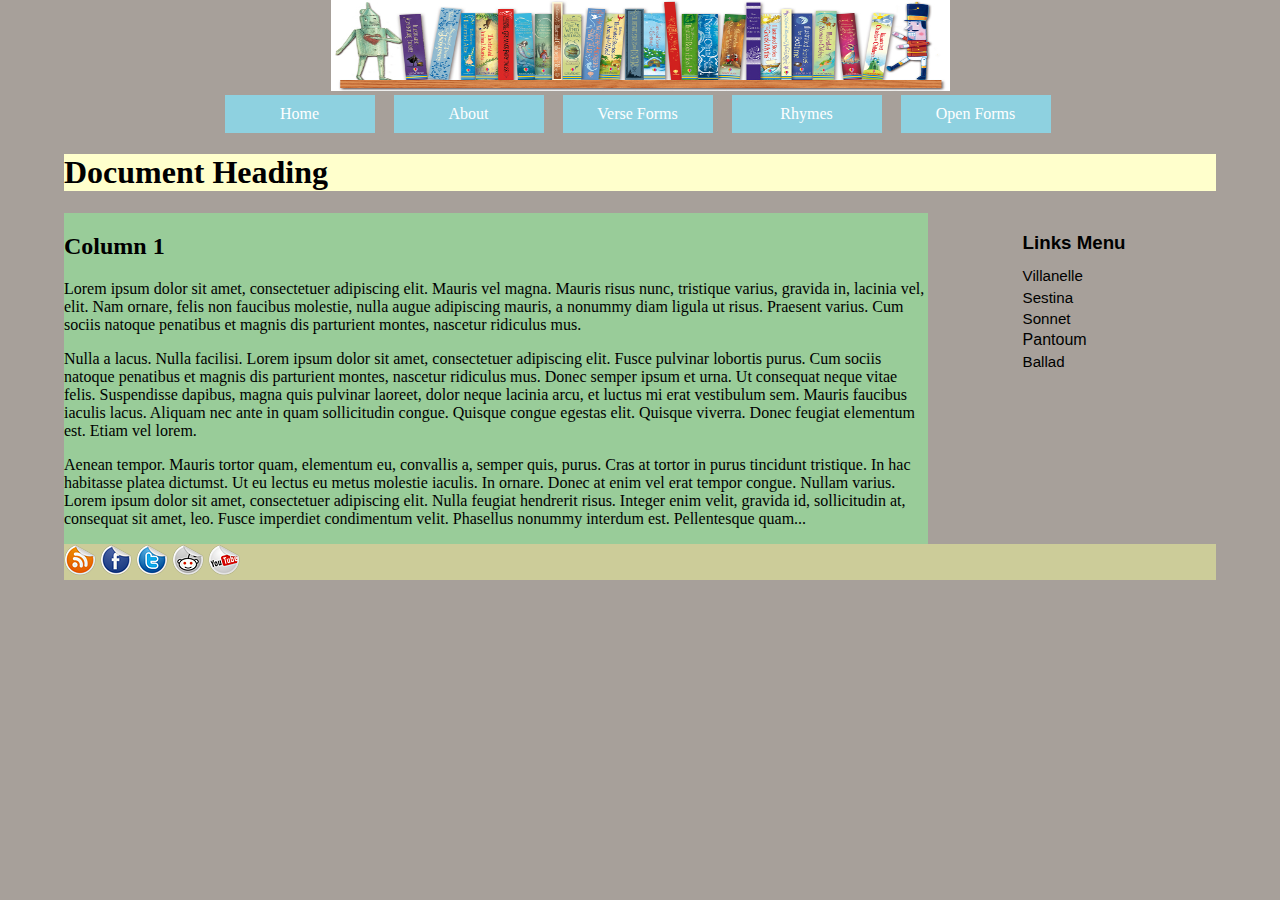
<file: base.html>
<!DOCTYPE HTML>
<html>
<head>
<meta http-equiv="Content-Type" content="text/html; charset=UTF-8">
<title>Untitled Document</title>
<link href="base.css" rel="stylesheet" type="text/css">
</head>

<body>



<div id="container">
    
    <div id=topimg><center><img src="Illustrated-gift-books.jpg" alt="header" width="619" height="91"></div>  
    
    <div class="topNav"> 
			<a href="index.html">Home</a>
            
             <a href="About.html">About</a>
		  
			<a href="About.html">Verse Forms</a> 
		  
			<a href="Rhymes.html">Rhymes</a> 
		  
		<a href="openForms.html">Open Forms</a></div>
    
    
    
    <div id="titlebar"><h1>Document Heading</h1></div>
    
    <div id="maincontent">
    <h2>Column 1</h2>
    
    
    <!--content goes here - do not scew up again!!!!-->
    
    
    
    
    
    <p>Lorem ipsum dolor sit amet, consectetuer adipiscing elit. Mauris vel magna. Mauris risus nunc, tristique varius, gravida in, lacinia vel, elit. Nam ornare, felis non faucibus molestie, nulla augue adipiscing mauris, a nonummy diam ligula ut risus. Praesent varius. Cum sociis natoque penatibus et magnis dis parturient montes, nascetur ridiculus mus.</p>

<p>Nulla a lacus. Nulla facilisi. Lorem ipsum dolor sit amet, consectetuer adipiscing elit. Fusce pulvinar lobortis purus. Cum sociis natoque penatibus et magnis dis parturient montes, nascetur ridiculus mus. Donec semper ipsum et urna. Ut consequat neque vitae felis. Suspendisse dapibus, magna quis pulvinar laoreet, dolor neque lacinia arcu, et luctus mi erat vestibulum sem. Mauris faucibus iaculis lacus. Aliquam nec ante in quam sollicitudin congue. Quisque congue egestas elit. Quisque viverra. Donec feugiat elementum est. Etiam vel lorem.</p>

<p>Aenean tempor. Mauris tortor quam, elementum eu, convallis a, semper quis, purus. Cras at tortor in purus tincidunt tristique. In hac habitasse platea dictumst. Ut eu lectus eu metus molestie iaculis. In ornare. Donec at enim vel erat tempor congue. Nullam varius. Lorem ipsum dolor sit amet, consectetuer adipiscing elit. Nulla feugiat hendrerit risus. Integer enim velit, gravida id, sollicitudin at, consequat sit amet, leo. Fusce imperdiet condimentum velit. Phasellus nonummy interdum est. Pellentesque quam...</p>

<!--end of content - maincontent div ends on line below-->


    </div>
    
    
    
    <div id="linksmenu">
  <ul>
    <h3>Links Menu</h3>
    <!--<span class=link<a href="http://zeroedit.com">Link </a></span>-->
    <li><a href="Villanelle.html">Villanelle</a></li>
     <li> <a href="sestina.html">Sestina</a></li>
     <li> <a href="sonnet.html">Sonnet</a></li>
     <li> Pantoum</li>
      <li><a href="ballad.html">Ballad </a></li>
    </ul>
  </div>
  
  
  
  <div id="footer">
   
<p id="socialicons">
<a href="http://www.zeroedit.com/">
<img border="0"  src="images/rss.png" width="32" height="32" alt="rss feed"></a>


<a href="http://www.facebook.com/">
<img border="0" src="images/facebook.png" /></a>
<a href="http://www.twitter.com/">
<img border="0" src="images/twitter.png" /></a>
<a href="http://www.reddit.com/">
<img border="0" src="images/reddit.png" /></a>
<a href="http://www.youtube.com/">
<img border="0" src="images/youtube.png" /></a>


<!--Icons by http://dryicons.com-->


  </div>
  
 <!-- footer ended-->
   
   
 <!--  container ends--> </div>  

</body>
</html>
</file>
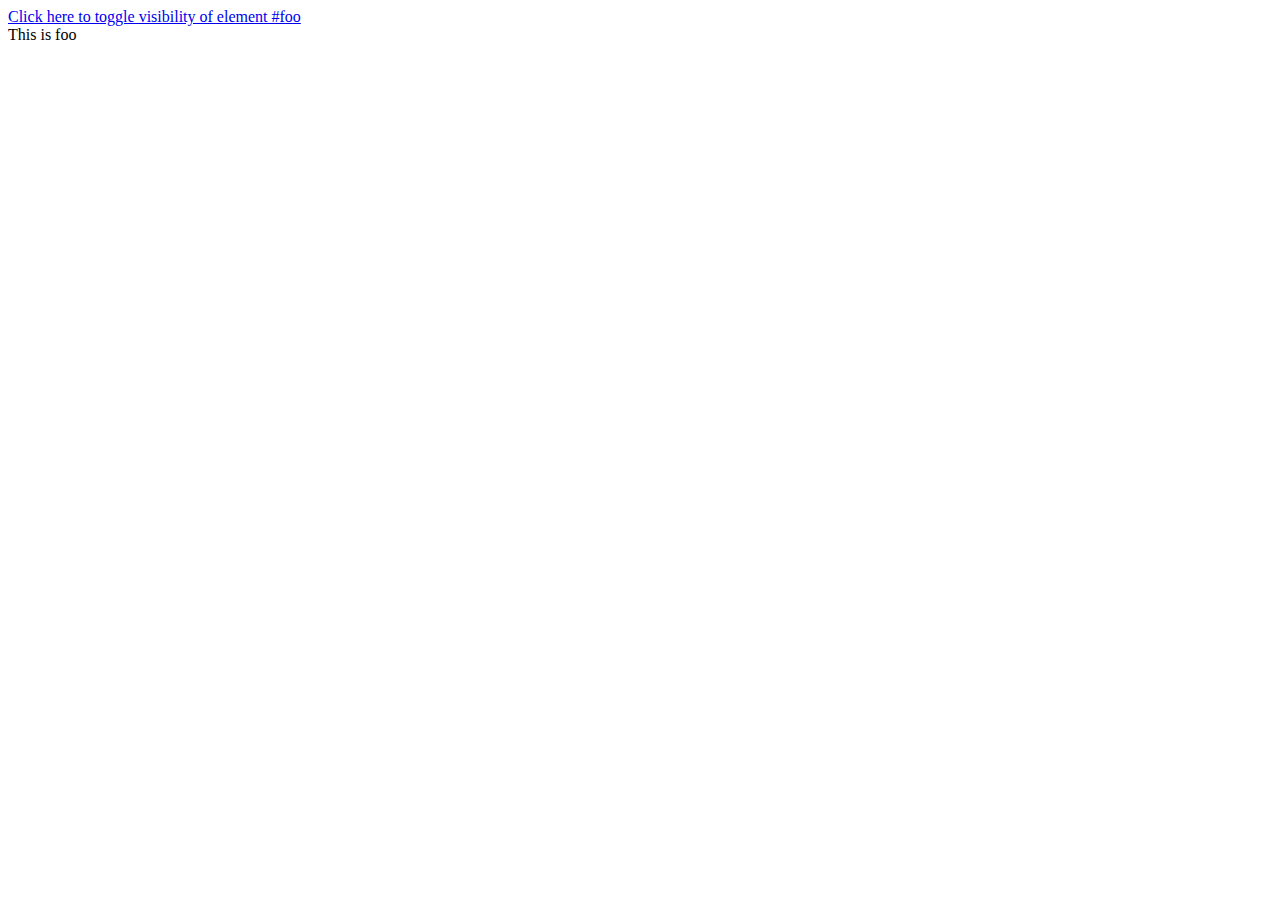
<file: hidden.html>
<!DOCTYPE HTML>
<html>
<head>

<meta http-equiv="Content-Type" content="text/html; charset=UTF-8">
<title>Untitled Document</title>
</head><script language="JavaScript1.5" src="js_files/toggle.js" type="text/javascript"></script>

<body>
<a href="#" onclick="toggle_visibility('foo');">Click here to toggle visibility of element #foo</a>
<div id="foo">This is foo</div>
</body>
</html>
</file>
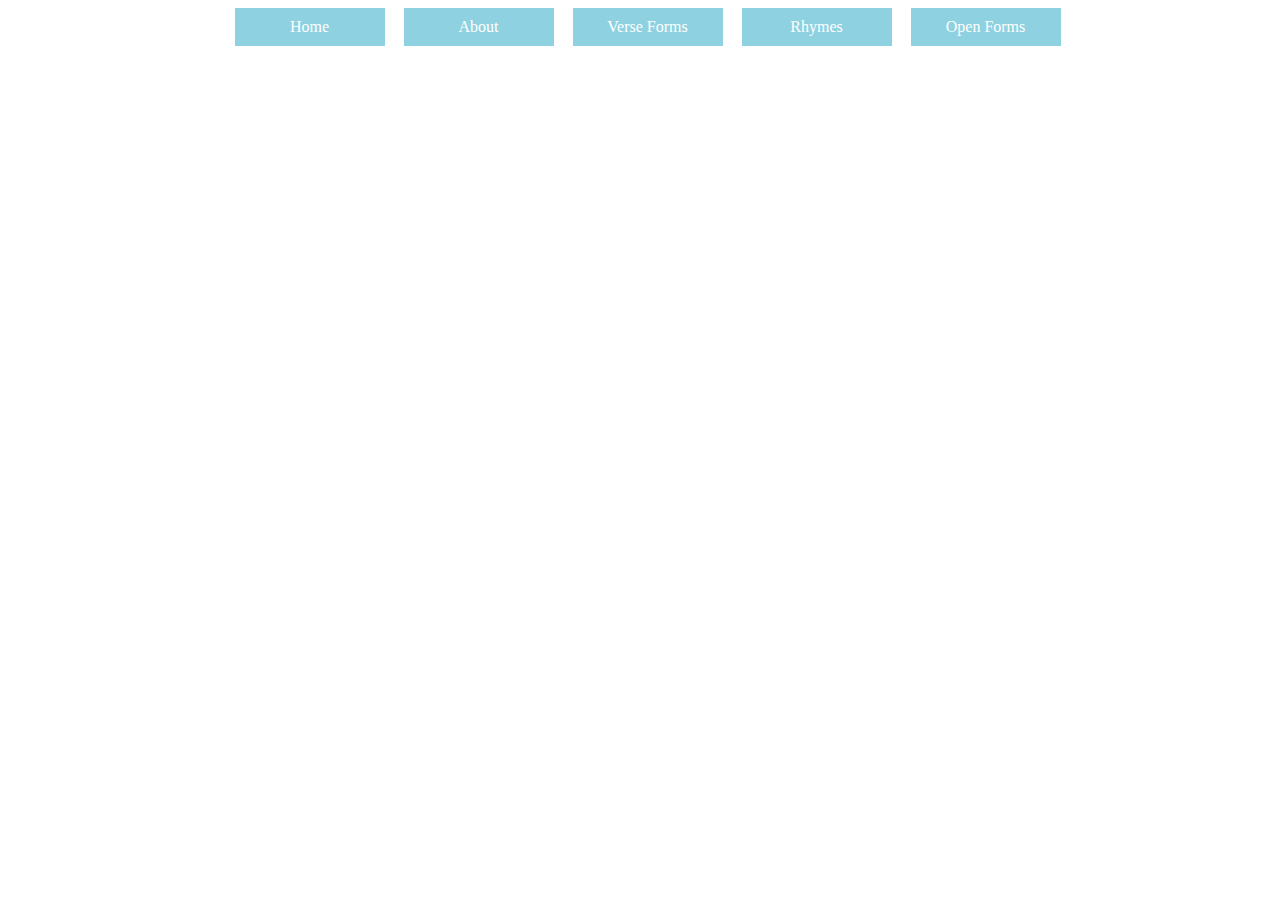
<file: testrun.html>
<!DOCTYPE HTML>
<html>
<head>
<meta http-equiv="Content-Type" content="text/html; charset=UTF-8">
<title>Untitled Document</title>
<link href="testrun.css" rel="stylesheet" type="text/css">
</head>

<div class="nav"> 
			<a href="/">Home</a>
            
             <a href="About.html">About</a>
		  
			<a href="About.html">Verse Forms</a> 
		  
			<a href="Rhymes.html">Rhymes</a> 
		  
		<a href="openForms.html">Open Forms</a></div> 
</body>
</html>
</file>
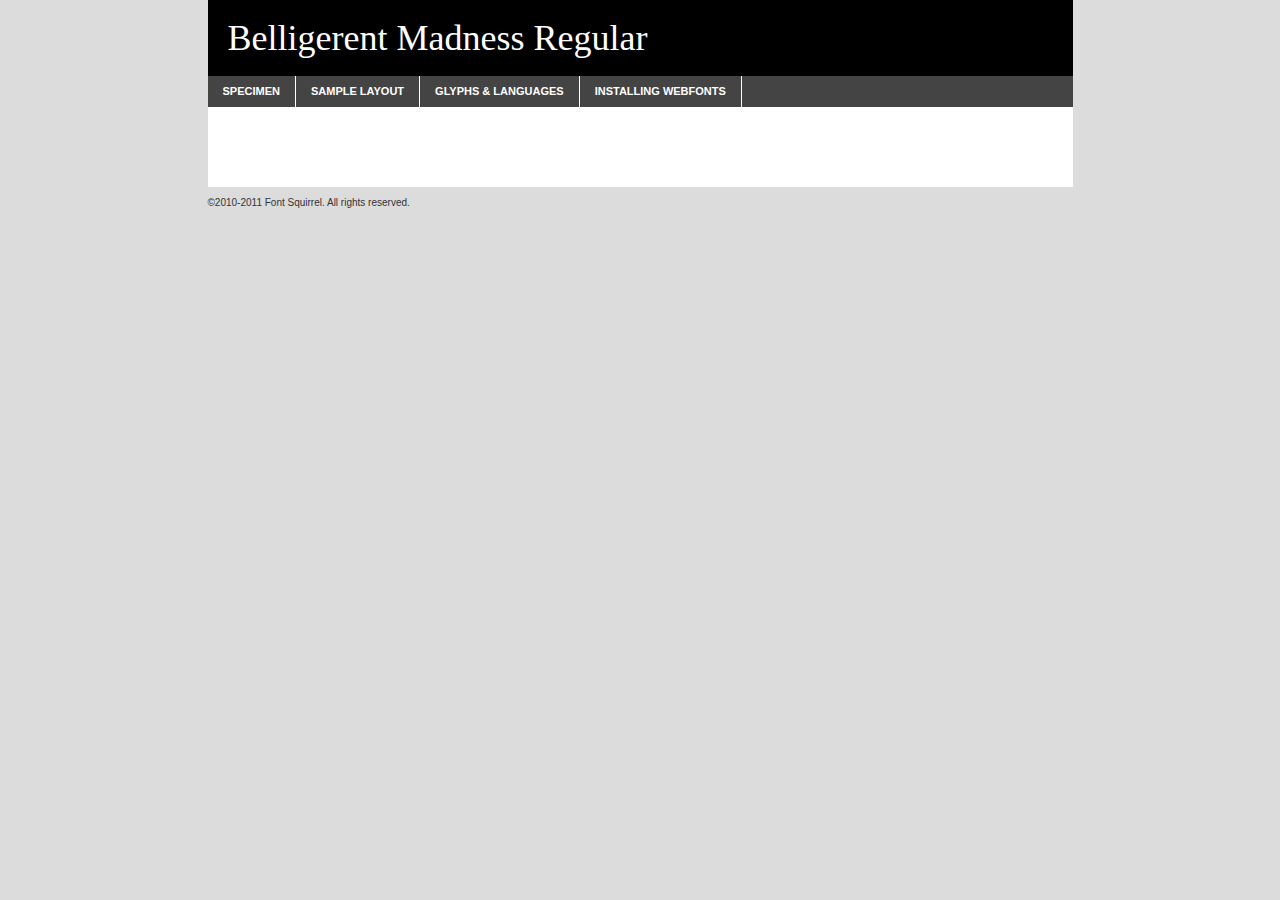
<file: fonts/belligerent-demo.html>
<!DOCTYPE html PUBLIC "-//W3C//DTD XHTML 1.0 Transitional//EN"
	"http://www.w3.org/TR/xhtml1/DTD/xhtml1-transitional.dtd">

<html xmlns="http://www.w3.org/1999/xhtml" xml:lang="en" lang="en">
<head>
	<meta http-equiv="Content-Type" content="text/html; charset=utf-8" />
	<script src="http://ajax.googleapis.com/ajax/libs/jquery/1.7.2/jquery.min.js" type="text/javascript" charset="utf-8"></script>
	<script src="specimen_files/easytabs.js" type="text/javascript" charset="utf-8"></script>
	<link rel="stylesheet" href="specimen_files/specimen_stylesheet.css" type="text/css" charset="utf-8" />
	<link rel="stylesheet" href="art_stylesheet.css" type="text/css" charset="utf-8" />

	<style type="text/css">
					body{
				font-family: 'belligerent_madnessregular';
							}
		</style>

	<title>Belligerent Madness Regular Specimen</title>
	
	
	<script type="text/javascript" charset="utf-8">
		$(document).ready(function() {
			$('#container').easyTabs({defaultContent:1});
		});
	</script>
</head>

<body>
<div id="container">
	<div id="header">
		Belligerent Madness Regular	</div>
	<ul class="tabs">
		<li><a href="#specimen">Specimen</a></li>
		<li><a href="#layout">Sample Layout</a></li>
				<li><a href="#glyphs">Glyphs &amp; Languages</a></li>
		<li><a href="#installing">Installing Webfonts</a></li>
		
	</ul>
	
	<div id="main_content">

		
			<div id="specimen">
		
				<div class="section">
					<div class="grid12 firstcol">
						<div class="huge">AaBb</div>
					</div>
				</div>
		
				<div class="section">
					<div class="glyph_range">A&#x200B;B&#x200b;C&#x200b;D&#x200b;E&#x200b;F&#x200b;G&#x200b;H&#x200b;I&#x200b;J&#x200b;K&#x200b;L&#x200b;M&#x200b;N&#x200b;O&#x200b;P&#x200b;Q&#x200b;R&#x200b;S&#x200b;T&#x200b;U&#x200b;V&#x200b;W&#x200b;X&#x200b;Y&#x200b;Z&#x200b;a&#x200b;b&#x200b;c&#x200b;d&#x200b;e&#x200b;f&#x200b;g&#x200b;h&#x200b;i&#x200b;j&#x200b;k&#x200b;l&#x200b;m&#x200b;n&#x200b;o&#x200b;p&#x200b;q&#x200b;r&#x200b;s&#x200b;t&#x200b;u&#x200b;v&#x200b;w&#x200b;x&#x200b;y&#x200b;z&#x200b;1&#x200b;2&#x200b;3&#x200b;4&#x200b;5&#x200b;6&#x200b;7&#x200b;8&#x200b;9&#x200b;0&#x200b;&amp;&#x200b;.&#x200b;,&#x200b;?&#x200b;!&#x200b;&#64;&#x200b;(&#x200b;)&#x200b;#&#x200b;$&#x200b;%&#x200b;*&#x200b;+&#x200b;-&#x200b;=&#x200b;:&#x200b;;</div>
				</div>
				<div class="section">
					<div class="grid12 firstcol">
						<table class="sample_table">
							<tr><td>10</td><td class="size10">abcdefghijklmnopqrstuvwxyzABCDEFGHIJKLMNOPQRSTUVWXYZ0123456789abcdefghijklmnopqrstuvwxyzABCDEFGHIJKLMNOPQRSTUVWXYZ0123456789abcdefghijklmnopqrstuvwxyzABCDEFGHIJKLMNOPQRSTUVWXYZ</td></tr>
							<tr><td>11</td><td class="size11">abcdefghijklmnopqrstuvwxyzABCDEFGHIJKLMNOPQRSTUVWXYZ0123456789abcdefghijklmnopqrstuvwxyzABCDEFGHIJKLMNOPQRSTUVWXYZ0123456789abcdefghijklmnopqrstuvwxyzABCDEFGHIJKLMNOPQRSTUVWXYZ</td></tr>
							<tr><td>12</td><td class="size12">abcdefghijklmnopqrstuvwxyzABCDEFGHIJKLMNOPQRSTUVWXYZ0123456789abcdefghijklmnopqrstuvwxyzABCDEFGHIJKLMNOPQRSTUVWXYZ0123456789abcdefghijklmnopqrstuvwxyzABCDEFGHIJKLMNOPQRSTUVWXYZ</td></tr>
							<tr><td>13</td><td class="size13">abcdefghijklmnopqrstuvwxyzABCDEFGHIJKLMNOPQRSTUVWXYZ0123456789abcdefghijklmnopqrstuvwxyzABCDEFGHIJKLMNOPQRSTUVWXYZ0123456789abcdefghijklmnopqrstuvwxyzABCDEFGHIJKLMNOPQRSTUVWXYZ</td></tr>
							<tr><td>14</td><td class="size14">abcdefghijklmnopqrstuvwxyzABCDEFGHIJKLMNOPQRSTUVWXYZ0123456789abcdefghijklmnopqrstuvwxyzABCDEFGHIJKLMNOPQRSTUVWXYZ0123456789abcdefghijklmnopqrstuvwxyzABCDEFGHIJKLMNOPQRSTUVWXYZ</td></tr>
							<tr><td>16</td><td class="size16">abcdefghijklmnopqrstuvwxyzABCDEFGHIJKLMNOPQRSTUVWXYZ0123456789abcdefghijklmnopqrstuvwxyzABCDEFGHIJKLMNOPQRSTUVWXYZ</td></tr>
							<tr><td>18</td><td class="size18">abcdefghijklmnopqrstuvwxyzABCDEFGHIJKLMNOPQRSTUVWXYZ0123456789abcdefghijklmnopqrstuvwxyzABCDEFGHIJKLMNOPQRSTUVWXYZ</td></tr>
							<tr><td>20</td><td class="size20">abcdefghijklmnopqrstuvwxyzABCDEFGHIJKLMNOPQRSTUVWXYZ0123456789abcdefghijklmnopqrstuvwxyzABCDEFGHIJKLMNOPQRSTUVWXYZ</td></tr>
							<tr><td>24</td><td class="size24">abcdefghijklmnopqrstuvwxyzABCDEFGHIJKLMNOPQRSTUVWXYZ0123456789abcdefghijklmnopqrstuvwxyzABCDEFGHIJKLMNOPQRSTUVWXYZ</td></tr>
							<tr><td>30</td><td class="size30">abcdefghijklmnopqrstuvwxyzABCDEFGHIJKLMNOPQRSTUVWXYZ0123456789abcdefghijklmnopqrstuvwxyzABCDEFGHIJKLMNOPQRSTUVWXYZ</td></tr>
							<tr><td>36</td><td class="size36">abcdefghijklmnopqrstuvwxyzABCDEFGHIJKLMNOPQRSTUVWXYZ0123456789abcdefghijklmnopqrstuvwxyzABCDEFGHIJKLMNOPQRSTUVWXYZ</td></tr>
							<tr><td>48</td><td class="size48">abcdefghijklmnopqrstuvwxyzABCDEFGHIJKLMNOPQRSTUVWXYZ0123456789abcdefghijklmnopqrstuvwxyzABCDEFGHIJKLMNOPQRSTUVWXYZ</td></tr>
							<tr><td>60</td><td class="size60">abcdefghijklmnopqrstuvwxyzABCDEFGHIJKLMNOPQRSTUVWXYZ0123456789abcdefghijklmnopqrstuvwxyzABCDEFGHIJKLMNOPQRSTUVWXYZ</td></tr>
							<tr><td>72</td><td class="size72">abcdefghijklmnopqrstuvwxyzABCDEFGHIJKLMNOPQRSTUVWXYZ0123456789abcdefghijklmnopqrstuvwxyzABCDEFGHIJKLMNOPQRSTUVWXYZ</td></tr>
							<tr><td>90</td><td class="size90">abcdefghijklmnopqrstuvwxyzABCDEFGHIJKLMNOPQRSTUVWXYZ0123456789abcdefghijklmnopqrstuvwxyzABCDEFGHIJKLMNOPQRSTUVWXYZ</td></tr>
						</table>
				
					</div>
			
				</div>
		
		
		
								<div class="section" id="bodycomparison">


										<div id="xheight">
				<div class="fontbody">&#x25FC;&#x25FC;&#x25FC;&#x25FC;&#x25FC;&#x25FC;&#x25FC;&#x25FC;&#x25FC;&#x25FC;&#x25FC;&#x25FC;&#x25FC;&#x25FC;&#x25FC;&#x25FC;&#x25FC;&#x25FC;&#x25FC;&#x25FC;&#x25FC;&#x25FC;&#x25FC;&#x25FC;&#x25FC;&#x25FC;&#x25FC;&#x25FC;&#x25FC;&#x25FC;&#x25FC;&#x25FC;&#x25FC;&#x25FC;&#x25FC;&#x25FC;&#x25FC;&#x25FC;&#x25FC;&#x25FC;&#x25FC;&#x25FC;&#x25FC;&#x25FC;&#x25FC;&#x25FC;&#x25FC;&#x25FC;&#x25FC;&#x25FC;&#x25FC;&#x25FC;&#x25FC;&#x25FC;&#x25FC;&#x25FC;&#x25FC;&#x25FC;&#x25FC;&#x25FC;&#x25FC;&#x25FC;&#x25FC;&#x25FC;&#x25FC;&#x25FC;&#x25FC;&#x25FC;&#x25FC;&#x25FC;&#x25FC;&#x25FC;&#x25FC;&#x25FC;&#x25FC;&#x25FC;&#x25FC;&#x25FC;&#x25FC;&#x25FC;&#x25FC;&#x25FC;&#x25FC;&#x25FC;&#x25FC;&#x25FC;&#x25FC;&#x25FC;&#x25FC;&#x25FC;&#x25FC;&#x25FC;&#x25FC;&#x25FC;&#x25FC;&#x25FC;&#x25FC;&#x25FC;&#x25FC;body</div><div class="arialbody">body</div><div class="verdanabody">body</div><div class="georgiabody">body</div></div>
										<div class="fontbody" style="z-index:1">
											body<span>Belligerent Madness Regular</span>
										</div>
										<div class="arialbody" style="z-index:1">
											body<span>Arial</span>
										</div>
										<div class="verdanabody" style="z-index:1">
											body<span>Verdana</span>
										</div>
										<div class="georgiabody" style="z-index:1">
											body<span>Georgia</span>
										</div>



								</div>
		
		
				<div class="section psample psample_row1" id="">
					
					<div class="grid2 firstcol">
						<p class="size10"><span>10.</span>Aenean lacinia bibendum nulla sed consectetur. Fusce dapibus, tellus ac cursus commodo, tortor mauris condimentum nibh, ut fermentum massa justo sit amet risus. Nullam id dolor id nibh ultricies vehicula ut id elit. Cum sociis natoque penatibus et magnis dis parturient montes, nascetur ridiculus mus. Nulla vitae elit libero, a pharetra augue.</p>
			
					</div>
					<div class="grid3">
						<p class="size11"><span>11.</span>Aenean lacinia bibendum nulla sed consectetur. Fusce dapibus, tellus ac cursus commodo, tortor mauris condimentum nibh, ut fermentum massa justo sit amet risus. Nullam id dolor id nibh ultricies vehicula ut id elit. Cum sociis natoque penatibus et magnis dis parturient montes, nascetur ridiculus mus. Nulla vitae elit libero, a pharetra augue.</p>
			
					</div>
					<div class="grid3">
						<p class="size12"><span>12.</span>Aenean lacinia bibendum nulla sed consectetur. Fusce dapibus, tellus ac cursus commodo, tortor mauris condimentum nibh, ut fermentum massa justo sit amet risus. Nullam id dolor id nibh ultricies vehicula ut id elit. Cum sociis natoque penatibus et magnis dis parturient montes, nascetur ridiculus mus. Nulla vitae elit libero, a pharetra augue.</p>
			
					</div>
					<div class="grid4">
						<p class="size13"><span>13.</span>Aenean lacinia bibendum nulla sed consectetur. Fusce dapibus, tellus ac cursus commodo, tortor mauris condimentum nibh, ut fermentum massa justo sit amet risus. Nullam id dolor id nibh ultricies vehicula ut id elit. Cum sociis natoque penatibus et magnis dis parturient montes, nascetur ridiculus mus. Nulla vitae elit libero, a pharetra augue.</p>
			
					</div>
					<div class="white_blend"></div>
					
				</div>
				<div class="section psample psample_row2" id="">
					<div class="grid3 firstcol">
						<p class="size14"><span>14.</span>Aenean lacinia bibendum nulla sed consectetur. Fusce dapibus, tellus ac cursus commodo, tortor mauris condimentum nibh, ut fermentum massa justo sit amet risus. Nullam id dolor id nibh ultricies vehicula ut id elit. Cum sociis natoque penatibus et magnis dis parturient montes, nascetur ridiculus mus. Nulla vitae elit libero, a pharetra augue.</p>
			
					</div>
					<div class="grid4">
						<p class="size16"><span>16.</span>Aenean lacinia bibendum nulla sed consectetur. Fusce dapibus, tellus ac cursus commodo, tortor mauris condimentum nibh, ut fermentum massa justo sit amet risus. Nullam id dolor id nibh ultricies vehicula ut id elit. Cum sociis natoque penatibus et magnis dis parturient montes, nascetur ridiculus mus. Nulla vitae elit libero, a pharetra augue.</p>
			
					</div>
					<div class="grid5">
						<p class="size18"><span>18.</span>Aenean lacinia bibendum nulla sed consectetur. Fusce dapibus, tellus ac cursus commodo, tortor mauris condimentum nibh, ut fermentum massa justo sit amet risus. Nullam id dolor id nibh ultricies vehicula ut id elit. Cum sociis natoque penatibus et magnis dis parturient montes, nascetur ridiculus mus. Nulla vitae elit libero, a pharetra augue.</p>
			
					</div>

					<div class="white_blend"></div>

				</div>
				
				<div class="section psample psample_row3" id="">
					<div class="grid5 firstcol">
						<p class="size20"><span>20.</span>Aenean lacinia bibendum nulla sed consectetur. Fusce dapibus, tellus ac cursus commodo, tortor mauris condimentum nibh, ut fermentum massa justo sit amet risus. Nullam id dolor id nibh ultricies vehicula ut id elit. Cum sociis natoque penatibus et magnis dis parturient montes, nascetur ridiculus mus. Nulla vitae elit libero, a pharetra augue.</p>
					</div>
					<div class="grid7">
						<p class="size24"><span>24.</span>Aenean lacinia bibendum nulla sed consectetur. Fusce dapibus, tellus ac cursus commodo, tortor mauris condimentum nibh, ut fermentum massa justo sit amet risus. Nullam id dolor id nibh ultricies vehicula ut id elit. Cum sociis natoque penatibus et magnis dis parturient montes, nascetur ridiculus mus. Nulla vitae elit libero, a pharetra augue.</p>
					</div>
					
					<div class="white_blend"></div>
					
				</div>
				
				<div class="section psample psample_row4" id="">
					<div class="grid12 firstcol">
						<p class="size30"><span>30.</span>Aenean lacinia bibendum nulla sed consectetur. Fusce dapibus, tellus ac cursus commodo, tortor mauris condimentum nibh, ut fermentum massa justo sit amet risus. Nullam id dolor id nibh ultricies vehicula ut id elit. Cum sociis natoque penatibus et magnis dis parturient montes, nascetur ridiculus mus. Nulla vitae elit libero, a pharetra augue.</p>
					</div>
					<div class="white_blend"></div>
					
				</div>
				
				
				
				<div class="section psample psample_row1 fullreverse">
					<div class="grid2 firstcol">
						<p class="size10"><span>10.</span>Aenean lacinia bibendum nulla sed consectetur. Fusce dapibus, tellus ac cursus commodo, tortor mauris condimentum nibh, ut fermentum massa justo sit amet risus. Nullam id dolor id nibh ultricies vehicula ut id elit. Cum sociis natoque penatibus et magnis dis parturient montes, nascetur ridiculus mus. Nulla vitae elit libero, a pharetra augue.</p>
			
					</div>
					<div class="grid3">
						<p class="size11"><span>11.</span>Aenean lacinia bibendum nulla sed consectetur. Fusce dapibus, tellus ac cursus commodo, tortor mauris condimentum nibh, ut fermentum massa justo sit amet risus. Nullam id dolor id nibh ultricies vehicula ut id elit. Cum sociis natoque penatibus et magnis dis parturient montes, nascetur ridiculus mus. Nulla vitae elit libero, a pharetra augue.</p>
			
					</div>
					<div class="grid3">
						<p class="size12"><span>12.</span>Aenean lacinia bibendum nulla sed consectetur. Fusce dapibus, tellus ac cursus commodo, tortor mauris condimentum nibh, ut fermentum massa justo sit amet risus. Nullam id dolor id nibh ultricies vehicula ut id elit. Cum sociis natoque penatibus et magnis dis parturient montes, nascetur ridiculus mus. Nulla vitae elit libero, a pharetra augue.</p>
			
					</div>
					<div class="grid4">
						<p class="size13"><span>13.</span>Aenean lacinia bibendum nulla sed consectetur. Fusce dapibus, tellus ac cursus commodo, tortor mauris condimentum nibh, ut fermentum massa justo sit amet risus. Nullam id dolor id nibh ultricies vehicula ut id elit. Cum sociis natoque penatibus et magnis dis parturient montes, nascetur ridiculus mus. Nulla vitae elit libero, a pharetra augue.</p>
			
					</div>
					<div class="black_blend"></div>
					
				</div>
				
				<div class="section psample psample_row2 fullreverse">
					<div class="grid3 firstcol">
						<p class="size14"><span>14.</span>Aenean lacinia bibendum nulla sed consectetur. Fusce dapibus, tellus ac cursus commodo, tortor mauris condimentum nibh, ut fermentum massa justo sit amet risus. Nullam id dolor id nibh ultricies vehicula ut id elit. Cum sociis natoque penatibus et magnis dis parturient montes, nascetur ridiculus mus. Nulla vitae elit libero, a pharetra augue.</p>
			
					</div>
					<div class="grid4">
						<p class="size16"><span>16.</span>Aenean lacinia bibendum nulla sed consectetur. Fusce dapibus, tellus ac cursus commodo, tortor mauris condimentum nibh, ut fermentum massa justo sit amet risus. Nullam id dolor id nibh ultricies vehicula ut id elit. Cum sociis natoque penatibus et magnis dis parturient montes, nascetur ridiculus mus. Nulla vitae elit libero, a pharetra augue.</p>
			
					</div>
					<div class="grid5">
						<p class="size18"><span>18.</span>Aenean lacinia bibendum nulla sed consectetur. Fusce dapibus, tellus ac cursus commodo, tortor mauris condimentum nibh, ut fermentum massa justo sit amet risus. Nullam id dolor id nibh ultricies vehicula ut id elit. Cum sociis natoque penatibus et magnis dis parturient montes, nascetur ridiculus mus. Nulla vitae elit libero, a pharetra augue.</p>
			
					</div>
					<div class="black_blend"></div>

				</div>
				
				<div class="section psample fullreverse psample_row3" id="">
					<div class="grid5 firstcol">
						<p class="size20"><span>20.</span>Aenean lacinia bibendum nulla sed consectetur. Fusce dapibus, tellus ac cursus commodo, tortor mauris condimentum nibh, ut fermentum massa justo sit amet risus. Nullam id dolor id nibh ultricies vehicula ut id elit. Cum sociis natoque penatibus et magnis dis parturient montes, nascetur ridiculus mus. Nulla vitae elit libero, a pharetra augue.</p>
					</div>
					<div class="grid7">
						<p class="size24"><span>24.</span>Aenean lacinia bibendum nulla sed consectetur. Fusce dapibus, tellus ac cursus commodo, tortor mauris condimentum nibh, ut fermentum massa justo sit amet risus. Nullam id dolor id nibh ultricies vehicula ut id elit. Cum sociis natoque penatibus et magnis dis parturient montes, nascetur ridiculus mus. Nulla vitae elit libero, a pharetra augue.</p>
					</div>
					
					<div class="black_blend"></div>
					
				</div>
				
				<div class="section psample fullreverse psample_row4" id="" style="border-bottom: 20px #000 solid;">
					<div class="grid12 firstcol">
						<p class="size30"><span>30.</span>Aenean lacinia bibendum nulla sed consectetur. Fusce dapibus, tellus ac cursus commodo, tortor mauris condimentum nibh, ut fermentum massa justo sit amet risus. Nullam id dolor id nibh ultricies vehicula ut id elit. Cum sociis natoque penatibus et magnis dis parturient montes, nascetur ridiculus mus. Nulla vitae elit libero, a pharetra augue.</p>
					</div>
					<div class="black_blend"></div>
					
				</div>
				
				
				
				
			</div>
			
			<div id="layout">
				
				<div class="section">
					
					<div class="grid12 firstcol">
						<h1>Lorem Ipsum Dolor</h1>
						<h2>Etiam porta sem malesuada magna mollis euismod</h2>
						
						<p class="byline">By <a href="#link">Aenean Lacinia</a></p>
					</div>
				</div>
				<div class="section">
					<div class="grid8 firstcol">
						<p class="large">Donec sed odio dui. Morbi leo risus, porta ac consectetur ac, vestibulum at eros. Fusce dapibus, tellus ac cursus commodo, tortor mauris condimentum nibh, ut fermentum massa justo sit amet risus. </p>

						
						<h3>Pellentesque ornare sem</h3>

						<p>Maecenas sed diam eget risus varius blandit sit amet non magna. Maecenas faucibus mollis interdum. Donec ullamcorper nulla non metus auctor fringilla. Nullam id dolor id nibh ultricies vehicula ut id elit. Nullam id dolor id nibh ultricies vehicula ut id elit. </p>

						<p>Aenean eu leo quam. Pellentesque ornare sem lacinia quam venenatis vestibulum. Lorem ipsum dolor sit amet, consectetur adipiscing elit. Cum sociis natoque penatibus et magnis dis parturient montes, nascetur ridiculus mus. </p>

						<p>Nulla vitae elit libero, a pharetra augue. Praesent commodo cursus magna, vel scelerisque nisl consectetur et. Aenean lacinia bibendum nulla sed consectetur. </p>

						<p>Nullam quis risus eget urna mollis ornare vel eu leo. Nullam quis risus eget urna mollis ornare vel eu leo. Maecenas sed diam eget risus varius blandit sit amet non magna. Donec ullamcorper nulla non metus auctor fringilla. </p>

						<h3>Cras mattis consectetur</h3>

						<p>Aenean eu leo quam. Pellentesque ornare sem lacinia quam venenatis vestibulum. Aenean lacinia bibendum nulla sed consectetur. Integer posuere erat a ante venenatis dapibus posuere velit aliquet. Cras mattis consectetur purus sit amet fermentum. </p>

						<p>Nullam id dolor id nibh ultricies vehicula ut id elit. Nullam quis risus eget urna mollis ornare vel eu leo. Cras mattis consectetur purus sit amet fermentum.</p>
					</div>
					
					<div class="grid4 sidebar">
						
						<div class="box reverse">
							<p class="last">Nullam quis risus eget urna mollis ornare vel eu leo. Donec ullamcorper nulla non metus auctor fringilla. Cras mattis consectetur purus sit amet fermentum. Sed posuere consectetur est at lobortis. Lorem ipsum dolor sit amet, consectetur adipiscing elit. </p>
						</div>
						
						<p class="caption">Maecenas sed diam eget risus varius.</p>

						<p>Vestibulum id ligula porta felis euismod semper. Integer posuere erat a ante venenatis dapibus posuere velit aliquet. Vestibulum id ligula porta felis euismod semper. Sed posuere consectetur est at lobortis. Maecenas sed diam eget risus varius blandit sit amet non magna. Fusce dapibus, tellus ac cursus commodo, tortor mauris condimentum nibh, ut fermentum massa justo sit amet risus. </p>

					

						<p>Duis mollis, est non commodo luctus, nisi erat porttitor ligula, eget lacinia odio sem nec elit. Aenean lacinia bibendum nulla sed consectetur. Vivamus sagittis lacus vel augue laoreet rutrum faucibus dolor auctor. Aenean lacinia bibendum nulla sed consectetur. Nullam quis risus eget urna mollis ornare vel eu leo. </p>

						<p>Praesent commodo cursus magna, vel scelerisque nisl consectetur et. Donec ullamcorper nulla non metus auctor fringilla. Maecenas faucibus mollis interdum. Fusce dapibus, tellus ac cursus commodo, tortor mauris condimentum nibh, ut fermentum massa justo sit amet risus. </p>

					</div>
				</div>
				
			</div>


			



		<div id="glyphs">
			<div class="section">
				<div class="grid12 firstcol">
			
				<h1>Language Support</h1>
				<p>The subset of Belligerent Madness Regular in this kit supports the following languages:<br />
			
					English				</p>
				<h1>Glyph Chart</h1>
				<p>The subset of Belligerent Madness Regular in this kit includes all the glyphs listed below. Unicode entities are included above each glyph to help you insert individual characters into your layout.</p>
				<div id="glyph_chart">
			
																														 <div><p>&amp;#13;</p>&#13;</div>
																				 <div><p>&amp;#32;</p>&#32;</div>
																				 <div><p>&amp;#33;</p>&#33;</div>
																				 <div><p>&amp;#34;</p>&#34;</div>
																				 <div><p>&amp;#35;</p>&#35;</div>
																				 <div><p>&amp;#36;</p>&#36;</div>
																				 <div><p>&amp;#37;</p>&#37;</div>
																				 <div><p>&amp;#38;</p>&#38;</div>
																				 <div><p>&amp;#39;</p>&#39;</div>
																				 <div><p>&amp;#40;</p>&#40;</div>
																				 <div><p>&amp;#41;</p>&#41;</div>
																				 <div><p>&amp;#42;</p>&#42;</div>
																				 <div><p>&amp;#43;</p>&#43;</div>
																				 <div><p>&amp;#44;</p>&#44;</div>
																				 <div><p>&amp;#45;</p>&#45;</div>
																				 <div><p>&amp;#46;</p>&#46;</div>
																				 <div><p>&amp;#47;</p>&#47;</div>
																				 <div><p>&amp;#48;</p>&#48;</div>
																				 <div><p>&amp;#49;</p>&#49;</div>
																				 <div><p>&amp;#50;</p>&#50;</div>
																				 <div><p>&amp;#51;</p>&#51;</div>
																				 <div><p>&amp;#52;</p>&#52;</div>
																				 <div><p>&amp;#53;</p>&#53;</div>
																				 <div><p>&amp;#54;</p>&#54;</div>
																				 <div><p>&amp;#55;</p>&#55;</div>
																				 <div><p>&amp;#56;</p>&#56;</div>
																				 <div><p>&amp;#57;</p>&#57;</div>
																				 <div><p>&amp;#58;</p>&#58;</div>
																				 <div><p>&amp;#59;</p>&#59;</div>
																				 <div><p>&amp;#60;</p>&#60;</div>
																				 <div><p>&amp;#61;</p>&#61;</div>
																				 <div><p>&amp;#62;</p>&#62;</div>
																				 <div><p>&amp;#63;</p>&#63;</div>
																				 <div><p>&amp;#64;</p>&#64;</div>
																				 <div><p>&amp;#65;</p>&#65;</div>
																				 <div><p>&amp;#66;</p>&#66;</div>
																				 <div><p>&amp;#67;</p>&#67;</div>
																				 <div><p>&amp;#68;</p>&#68;</div>
																				 <div><p>&amp;#69;</p>&#69;</div>
																				 <div><p>&amp;#70;</p>&#70;</div>
																				 <div><p>&amp;#71;</p>&#71;</div>
																				 <div><p>&amp;#72;</p>&#72;</div>
																				 <div><p>&amp;#73;</p>&#73;</div>
																				 <div><p>&amp;#74;</p>&#74;</div>
																				 <div><p>&amp;#75;</p>&#75;</div>
																				 <div><p>&amp;#76;</p>&#76;</div>
																				 <div><p>&amp;#77;</p>&#77;</div>
																				 <div><p>&amp;#78;</p>&#78;</div>
																				 <div><p>&amp;#79;</p>&#79;</div>
																				 <div><p>&amp;#80;</p>&#80;</div>
																				 <div><p>&amp;#81;</p>&#81;</div>
																				 <div><p>&amp;#82;</p>&#82;</div>
																				 <div><p>&amp;#83;</p>&#83;</div>
																				 <div><p>&amp;#84;</p>&#84;</div>
																				 <div><p>&amp;#85;</p>&#85;</div>
																				 <div><p>&amp;#86;</p>&#86;</div>
																				 <div><p>&amp;#87;</p>&#87;</div>
																				 <div><p>&amp;#88;</p>&#88;</div>
																				 <div><p>&amp;#89;</p>&#89;</div>
																				 <div><p>&amp;#90;</p>&#90;</div>
																				 <div><p>&amp;#91;</p>&#91;</div>
																				 <div><p>&amp;#92;</p>&#92;</div>
																				 <div><p>&amp;#93;</p>&#93;</div>
																				 <div><p>&amp;#94;</p>&#94;</div>
																				 <div><p>&amp;#95;</p>&#95;</div>
																				 <div><p>&amp;#96;</p>&#96;</div>
																				 <div><p>&amp;#97;</p>&#97;</div>
																				 <div><p>&amp;#98;</p>&#98;</div>
																				 <div><p>&amp;#99;</p>&#99;</div>
																				 <div><p>&amp;#100;</p>&#100;</div>
																				 <div><p>&amp;#101;</p>&#101;</div>
																				 <div><p>&amp;#102;</p>&#102;</div>
																				 <div><p>&amp;#103;</p>&#103;</div>
																				 <div><p>&amp;#104;</p>&#104;</div>
																				 <div><p>&amp;#105;</p>&#105;</div>
																				 <div><p>&amp;#106;</p>&#106;</div>
																				 <div><p>&amp;#107;</p>&#107;</div>
																				 <div><p>&amp;#108;</p>&#108;</div>
																				 <div><p>&amp;#109;</p>&#109;</div>
																				 <div><p>&amp;#110;</p>&#110;</div>
																				 <div><p>&amp;#111;</p>&#111;</div>
																				 <div><p>&amp;#112;</p>&#112;</div>
																				 <div><p>&amp;#113;</p>&#113;</div>
																				 <div><p>&amp;#114;</p>&#114;</div>
																				 <div><p>&amp;#115;</p>&#115;</div>
																				 <div><p>&amp;#116;</p>&#116;</div>
																				 <div><p>&amp;#117;</p>&#117;</div>
																				 <div><p>&amp;#118;</p>&#118;</div>
																				 <div><p>&amp;#119;</p>&#119;</div>
																				 <div><p>&amp;#120;</p>&#120;</div>
																				 <div><p>&amp;#121;</p>&#121;</div>
																				 <div><p>&amp;#122;</p>&#122;</div>
																				 <div><p>&amp;#124;</p>&#124;</div>
																				 <div><p>&amp;#126;</p>&#126;</div>
																				 <div><p>&amp;#160;</p>&#160;</div>
																				 <div><p>&amp;#173;</p>&#173;</div>
																				 <div><p>&amp;#8192;</p>&#8192;</div>
																				 <div><p>&amp;#8193;</p>&#8193;</div>
																				 <div><p>&amp;#8194;</p>&#8194;</div>
																				 <div><p>&amp;#8195;</p>&#8195;</div>
																				 <div><p>&amp;#8196;</p>&#8196;</div>
																				 <div><p>&amp;#8197;</p>&#8197;</div>
																				 <div><p>&amp;#8198;</p>&#8198;</div>
																				 <div><p>&amp;#8199;</p>&#8199;</div>
																				 <div><p>&amp;#8200;</p>&#8200;</div>
																				 <div><p>&amp;#8201;</p>&#8201;</div>
																				 <div><p>&amp;#8202;</p>&#8202;</div>
																				 <div><p>&amp;#8208;</p>&#8208;</div>
																				 <div><p>&amp;#8209;</p>&#8209;</div>
																				 <div><p>&amp;#8210;</p>&#8210;</div>
																				 <div><p>&amp;#8211;</p>&#8211;</div>
																				 <div><p>&amp;#8212;</p>&#8212;</div>
																				 <div><p>&amp;#8216;</p>&#8216;</div>
																				 <div><p>&amp;#8217;</p>&#8217;</div>
																				 <div><p>&amp;#8220;</p>&#8220;</div>
																				 <div><p>&amp;#8221;</p>&#8221;</div>
																				 <div><p>&amp;#8230;</p>&#8230;</div>
																				 <div><p>&amp;#8239;</p>&#8239;</div>
																				 <div><p>&amp;#8287;</p>&#8287;</div>
																				 <div><p>&amp;#8364;</p>&#8364;</div>
																				 <div><p>&amp;#9724;</p>&#9724;</div>
																												</div>	
				</div>
		
		
			</div>
		</div>
		
		
		<div id="specs">
			
		</div>
	
		<div id="installing">
			<div class="section">
				<div class="grid7 firstcol">
					<h1>Installing Webfonts</h1>
					
					<p>Webfonts are supported by all major browser platforms but not all in the same way. There are currently four different font formats that must be included in order to target all browsers. This includes TTF, WOFF, EOT and SVG.</p>
					
					<h2>1. Upload your webfonts</h2>
					<p>You must upload your webfont kit to your website. They should be in or near the same directory as your CSS files.</p>
					
					<h2>2. Include the webfont stylesheet</h2>
					<p>A special CSS @font-face declaration helps the various browsers select the appropriate font it needs without causing you a bunch of headaches. Learn more about this syntax by reading the <a href="http://www.fontspring.com/blog/further-hardening-of-the-bulletproof-syntax">Fontspring blog post</a> about it. The code for it is as follows:</p>


<code>
@font-face{ 
	font-family: 'MyWebFont';
	src: url('WebFont.eot');
	src: url('WebFont.eot?#iefix') format('embedded-opentype'),
	     url('WebFont.woff') format('woff'),
	     url('WebFont.ttf') format('truetype'),
	     url('WebFont.svg#webfont') format('svg');
}
</code>

	<p>We've already gone ahead and generated the code for you. All you have to do is link to the stylesheet in your HTML, like this:</p>
	<code>&lt;link rel=&quot;stylesheet&quot; href=&quot;stylesheet.css&quot; type=&quot;text/css&quot; charset=&quot;utf-8&quot; /&gt;</code>

					<h2>3. Modify your own stylesheet</h2>
					<p>To take advantage of your new fonts, you must tell your stylesheet to use them. Look at the original @font-face declaration above and find the property called "font-family." The name linked there will be what you use to reference the font. Prepend that webfont name to the font stack in the "font-family" property, inside the selector you want to change. For example:</p>
<code>p { font-family: 'WebFont', Arial, sans-serif; }</code>

<h2>4. Test</h2>
<p>Getting webfonts to work cross-browser <em>can</em> be tricky. Use the information in the sidebar to help you if you find that fonts aren't loading in a particular browser.</p>
				</div>
				
				<div class="grid5 sidebar">
					<div class="box">
						<h2>Troubleshooting<br />Font-Face Problems</h2>
						<p>Having trouble getting your webfonts to load in your new website? Here are some tips to sort out what might be the problem.</p>

						<h3>Fonts not showing in any browser</h3>

						<p>This sounds like you need to work on the plumbing. You either did not upload the fonts to the correct directory, or you did not link the fonts properly in the CSS. If you've confirmed that all this is correct and you still have a problem, take a look at your .htaccess file and see if requests are getting intercepted.</p>

						<h3>Fonts not loading in iPhone or iPad</h3>

						<p>The most common problem here is that you are serving the fonts from an IIS server. IIS refuses to serve files that have unknown MIME types. If that is the case, you must set the MIME type for SVG to "image/svg+xml" in the server settings. Follow these instructions from Microsoft if you need help.</p>

						<h3>Fonts not loading in Firefox</h3>

						<p>The primary reason for this failure? You are still using a version Firefox older than 3.5. So upgrade already! If that isn't it, then you are very likely serving fonts from a different domain. Firefox requires that all font assets be served from the same domain. Lastly it is possible that you need to add WOFF to your list of MIME types (if you are serving via IIS.)</p>

						<h3>Fonts not loading in IE</h3>

						<p>Are you looking at Internet Explorer on an actual Windows machine or are you cheating by using a service like Adobe BrowserLab? Many of these screenshot services do not render @font-face for IE. Best to test it on a real machine.</p>

						<h3>Fonts not loading in IE9</h3>

						<p>IE9, like Firefox, requires that fonts be served from the same domain as the website. Make sure that is the case.</p>
					</div>
				</div>
			</div>
			
		</div>
	
	</div>
	<div id="footer">
		<p>&copy;2010-2011 Font Squirrel. All rights reserved.</p>
	</div>
</div>
</body>
</html>
</file>
<file: base.css>
@charset "UTF-8";
/* CSS Document */

   
    body,
    html {
    margin:0;
    padding:0;
    color:#000;
	
    background:#a7a09a;
    }


#titlebar {
}
    #container {
    width:750px;
	width:90%;
    margin:0 auto;
    /*background:#99c;*/
	    }
#topimg{
margin-left:auto;
margin-right:auto;
 }


#header {
background:#ddd;
}
#navbar {
background-color:#c99;
}
#maincontent {
background-color:#9c9;
float:left;
width:75%;
height:100%;
}
/*#sidebar {
background-color:#c9c;
float:right;
width:25%;
}*/

#linksmenu{
	font-family:Verdana, Geneva, sans-serif;
	float:right;
	width: 20%;
	height:auto;
	margin-top:0;
	padding-top:0;
	padding-right:3px;
	padding-left:0;
}
	
#linksmenu h3{
	font-family: "Trebuchet MS", Arial, Helvetica, sans-serif;
	color:#60C
	text-decoration:overline;
}

#linksmenu ul{
list-style-type: none;
}

#linksmenu li{
	margin-top:7%;
	margin-right:0;
	margin-bottom:0;
	margin-left:0;
	line-height:50%;
	
}

#linksmenu a:link{
	font-size-adjust:0.5;
	text-decoration:none;
	color:black;
}
#linksmenu a:visited{
	font-size-adjust:0.5;
	text-decoration:none;
	color:black;
}

#linksmenu a:hover{
	font-size-adjust:0.5;
	color: black;
	text-decoration:overline;
}

#linksmenu a:active{
	font-size-adjust:0.5;
	color: transparent;
	text-shadow: 0 0 5px #000;
}


#footer {
background-color:#cc9;
clear:both;
}
#titlebar{
	background-color:#FFC;
}

.topNav {
	float:none;
	margin-right: 20px;
	text-align: center;
}
div.topNav a {
	background-color: #8ED1E0;
	color: #fff;
	font-size: 16px;
	padding: 10px 30px 10px 30px;
	text-decoration: none;
	margin: 0px 0px 0px 15px;
	min-width: 90px;
	display: inline-block;
/*	border-bottom: 5px solid #54A9BC;
	border-radius: 0px 0px 5px 5px;
	-moz-border-radius: 0px 0px 5px 5px;*/

}
div.topNav a:hover {
	background-color: #333;
	color: #fff;
}


p#socialicons3 img{ /* 3rd set of icons. Rotate them -360deg onmouseover ONLY. Note where the "transition prop is added */
}

p#socialicons img:hover{ 
-moz-transition: all 0.5s ease-in-out;
-webkit-transition: all 0.5s ease-in-out;
-o-transition: all 0.5s ease-in-out;
-ms-transition: all 0.5s ease-in-out;
transition: all 0.5s ease-in-out;
-moz-transform: rotate(-360deg);
-webkit-transform: rotate(-360deg);
-o-transform: rotate(-360deg);
-ms-transform: rotate(-360deg);
transform: rotate(-360deg);
}
</file>
<file: testrun.css>
@charset "UTF-8";
/* CSS Document */

div.nav {
#	float: right;
#	margin-right: 20px;
	text-align: center;
}
div.nav a {
	background-color: #8ED1E0;
	color: #fff;
	font-size: 16px;
	padding: 10px 30px 10px 30px;
	text-decoration: none;
	margin: 0px 0px 0px 15px;
	min-width: 90px;
	display: inline-block;
/*	border-bottom: 5px solid #54A9BC;
	border-radius: 0px 0px 5px 5px;
	-moz-border-radius: 0px 0px 5px 5px;*/

}
div.nav a:hover {
	background-color: #333;
	color: #fff;
}
</file>
<file: fonts/art_stylesheet.css>
/* Generated by Font Squirrel (http://www.fontsquirrel.com) on February 25, 2014 */



@font-face {
    font-family: 'artifikamedium';
    src: url('fonts/artifika-regular-webfont.eot');
    src: url('fonts/artifika-regular-webfont.eot?#iefix') format('embedded-opentype'),
         url('fonts/artifika-regular-webfont.woff') format('woff'),
         url('fonts/artifika-regular-webfont.ttf') format('truetype'),
         url('artifika-regular-webfont.svg#artifikamedium') format('svg');
    font-weight: normal;
    font-style: normal;

}
</file>
<file: fonts/specimen_files/specimen_stylesheet.css>
@import url('grid_12-825-55-15.css');

/*  
	CSS Reset by Eric Meyer - Released under Public Domain
    http://meyerweb.com/eric/tools/css/reset/
*/
html, body, div, span, applet, object, iframe,
h1, h2, h3, h4, h5, h6, p, blockquote, pre,
a, abbr, acronym, address, big, cite, code,
del, dfn, em, font, img, ins, kbd, q, s, samp,
small, strike, strong, sub, sup, tt, var,
b, u, i, center, dl, dt, dd, ol, ul, li,
fieldset, form, label, legend, table, 
caption, tbody, tfoot, thead, tr, th, td 
                  {margin: 0;padding: 0;border: 0;outline: 0;
                  font-size: 100%;vertical-align: baseline;
                  background: transparent;}
body              {line-height: 1;}
ol, ul            {list-style: none;}
blockquote, q     {quotes: none;}
blockquote:before, blockquote:after,
q:before, q:after {content: '';	content: none;}
:focus            {outline: 0;}
ins               {text-decoration: none;}
del               {text-decoration: line-through;}
table             {border-collapse: collapse;border-spacing: 0;}




body {
	color: #000;
	background-color: #dcdcdc;
}

a {
	text-decoration: none;
	color: #1883ba;
}

h1{
	font-size: 32px;
	font-weight: normal;
	font-style: normal;
	margin-bottom: 18px;
}

h2{
	font-size: 18px;
}

#container {
	width: 865px;
	margin: 0px auto;
}


#header {
	padding: 20px;
	font-size: 36px;
	background-color: #000;
	color: #fff;
}

#header span {
	color: #666;
}
#main_content {
	background-color: #fff;
	padding: 60px 20px 20px;
}


#footer p {
	margin: 0;
	padding-top: 10px;
	padding-bottom: 50px;
	color: #333;
	font: 10px Arial, sans-serif;
}

.tabs {
	width: 100%;
	height: 31px;
	background-color: #444;
}
.tabs li {
	float:  left;
	margin: 0;
	overflow: hidden;
	background-color: #444;
}
.tabs li a {
	display: block;
	color: #fff;
	text-decoration: none;
	font: bold 11px/11px 'Arial';
	text-transform: uppercase;
	padding: 10px 15px;
	border-right: 1px solid #fff;
}

.tabs li a:hover {
		background-color: #00b3ff;

}

.tabs li.active a {
	color:  #000;
	background-color: #fff;
}



div.huge {
	
	font-size: 300px;
	line-height: 1em;
	padding: 0;
	letter-spacing: -.02em;
	overflow: hidden;
}
div.glyph_range {
	font-size: 72px;
	line-height: 1.1em;
}

.size10{ font-size: 10px; }
.size11{ font-size: 11px; }
.size12{ font-size: 12px; }
.size13{ font-size: 13px; }
.size14{ font-size: 14px; }
.size16{ font-size: 16px; }
.size18{ font-size: 18px; }
.size20{ font-size: 20px; }
.size24{ font-size: 24px; }
.size30{ font-size: 30px; }
.size36{ font-size: 36px; }
.size48{ font-size: 48px; }
.size60{ font-size: 60px; }
.size72{ font-size: 72px; }
.size90{ font-size: 90px; }


.psample_row1 {	height: 120px;}
.psample_row1 {	height: 120px;}
.psample_row2 {	height: 160px;}
.psample_row3 {	height: 160px;}
.psample_row4 {	height: 160px;}

.psample {
	overflow: hidden;
	position: relative;
}
.psample p {
	line-height: 1.3em;
	display: block;
	overflow: hidden;
	margin: 0;
}

.psample span {
	margin-right: .5em;
}

.white_blend {
	width: 100%;
	height: 61px;
	background-image: url([data-uri]);
	position: absolute;
	bottom: 0;
}
.black_blend {
	width: 100%;
	height: 61px;
	background-image: url([data-uri]);
	position: absolute;
	bottom: 0;
}
.fullreverse {
	background:  #000 !important;
	color:  #fff !important;
	margin-left: -20px;
	padding-left: 20px;
	margin-right: -20px;
	padding-right: 20px;
	padding: 20px;
	margin-bottom:0;
}


.sample_table td {
	padding-top: 3px;
	padding-bottom:5px;
	padding-left: 5px;
	vertical-align: middle;
	line-height: 1.2em;
}

.sample_table td:first-child {
	background-color: #eee;
	text-align: right;
	padding-right: 5px;
	padding-left: 0;
	padding: 5px;
	font: 11px/12px "Courier New", Courier, mono;
}

code {
	white-space: pre;
	background-color: #eee;
	display: block;
	padding: 10px;
	margin-bottom: 18px;
	overflow: auto;
}


.bottom,.last 	{margin-bottom:0 !important; padding-bottom:0 !important;}

.box  { 
  padding: 18px; 
  margin-bottom: 18px; 
  background: #eee; 
}

.reverse,.reversed { background:  #000 !important;color:  #fff !important; border: none !important;}

#bodycomparison {
	position: relative;
	overflow: hidden;
	font-size: 72px;
	height: 90px;
	white-space: nowrap;
}

#bodycomparison div{
	font-size: 72px;
	line-height: 90px;
	display: inline;
	margin: 0 15px 0 0;
	padding: 0;
}

#bodycomparison div span{
	font: 10px Arial;
	position: absolute;
	left: 0;
}
#xheight {
	float: none;
	position: absolute;
	color: #d9f3ff;
	font-size: 72px;
	line-height: 90px;
}

.fontbody {
 position: relative;
}
.arialbody{
	font-family: Arial;
	position: relative;
}
.verdanabody{
	font-family: Verdana;
	position: relative;
}
.georgiabody{
	font-family: Georgia;
	position: relative;
}

/* @group Layout page
 */

#layout h1 {
	font-size: 36px;
	line-height: 42px;
	font-weight: normal;
	font-style: normal;
}

#layout h2 {
	font-size: 24px;
	line-height: 23px;
	font-weight: normal;
	font-style: normal;
}

#layout h3 {
	font-size: 22px;
	line-height: 1.4em;
	margin-top: 1em;
	font-weight: normal;
	font-style: normal;
}


#layout p.byline {
	font-size: 12px;
	margin-top: 18px;
	line-height: 12px;
	margin-bottom: 0;
}
#layout p {
	font-size: 14px;
	line-height: 21px;
	margin-bottom: .5em;
}

#layout p.large{
	font-size: 18px;
	line-height: 26px;
}

#layout .sidebar p{
	font-size: 12px;
	line-height: 1.4em;
}

#layout p.caption {
	font-size: 10px;
	margin-top: -16px;
	margin-bottom: 18px;
}

/* @end */

/* @group Glyphs */

#glyph_chart div{
	background-color: #d9f3ff;
	color: black;
	float: left;
	font-size: 36px;
	height: 1.2em;
	line-height: 1.2em;
	margin-bottom: 1px;
	margin-right: 1px;
	text-align: center;
	width: 1.2em;
	position: relative;
	padding: .6em .2em .2em;
}

#glyph_chart div p {
	position: absolute;
	left: 0;
	top: 0;
	display: block;
	text-align: center;
	font: bold 9px Arial, sans-serif;
	background-color: #3a768f;
	width: 100%;
	color: #fff;
	padding: 2px 0;
}


#glyphs h1 {
	font-family: Arial, sans-serif;
}
/* @end */

/* @group Installing */

#installing {
	font: 13px Arial, sans-serif;
}

#installing p,
#glyphs p{
	line-height: 1.2em;
	margin-bottom: 18px;
	font: 13px Arial, sans-serif;
}



#installing h3{
	font-size: 15px;
	margin-top: 18px;
}

/* @end */

#rendering h1 {
	font-family: Arial, sans-serif;
}
.render_table td {
	font: 11px "Courier New", Courier, mono;
	vertical-align: middle;
}
</file>
